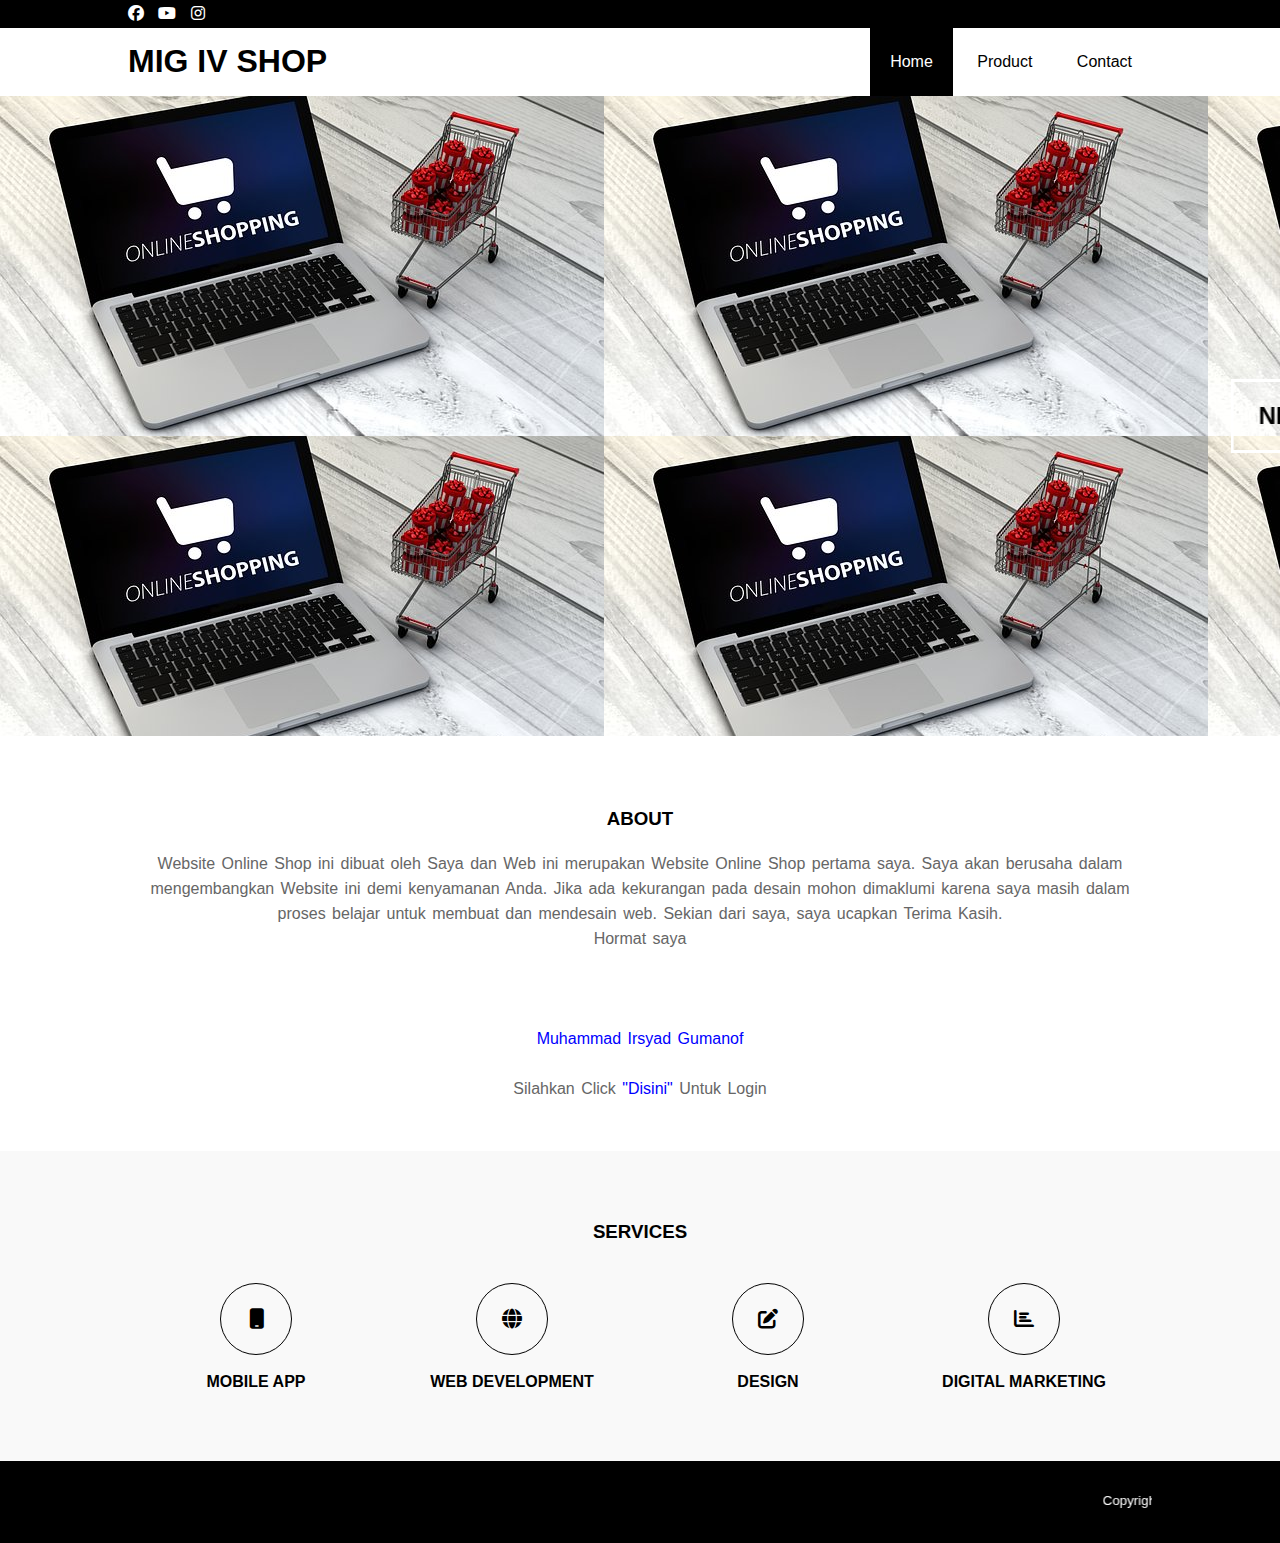
<file: index.html>
<!DOCTYPE html>
<html>
<head>
	<meta charset="utf-8">
	<meta name="viewport" content="width=device-width, initial-scale=1">
	<title>Muhammad Irsyad Gumanof</title>
	<link rel="stylesheet" type="text/css" href="css/style.css">
	<link rel="stylesheet" type="text/css" href="https://cdnjs.cloudflare.com/ajax/libs/font-awesome/6.2.0/css/all.min.css">
</head>
<body>
	<!-- header -->
	<div class="medsos">
		<div class="container">
			<ul>
				<li><a href="https://facebook.com/Irsyad"><i class="fa-brands fa-facebook"></i></a></li>
				<li><a href=""><i class="fa-brands fa-youtube"></i></a></li>
				<li><a href="https://instagram.com/gumanof"><i class="fa-brands fa-instagram"></i></a></li>
			</ul>
		</div>
	</div>
	<header>
		<div class="container">
			<h1><a href="index.html">MIG IV SHOP</a></h1>
			<ul>
				<li class="active"><a href="index.html">Home</a></li>
				<li><a href="about.html">Product</a></li>
				<li><a href="contact.html">Contact</a></li>
			</ul>
		</div>
	</header>
	<!-- banner -->
	<section class="banner">
		<marquee><h2>NIKMATI PROMO 3.3 DENGAN MEMBELI PRODUK DI TOKO KAMI. DISKON BESAR-BESARAN DARI 50% - 85%.</h2></marquee>
	</section>

	<!-- about -->
	<section class="about">
		<div class="container">
			<h3>ABOUT</h3>
			<p> Website Online Shop ini dibuat oleh Saya dan Web ini merupakan Website Online Shop pertama saya. Saya akan berusaha dalam mengembangkan Website ini demi kenyamanan Anda. Jika ada kekurangan pada desain mohon dimaklumi karena saya masih dalam proses belajar untuk membuat dan mendesain web. Sekian dari saya, saya ucapkan Terima Kasih. </p>
			<p>Hormat saya</p>
			<br><br><br>
			<a href="https://muhammadirsyadgumanof.blogspot.com" target="_blank"><label style="color: blue;">Muhammad Irsyad Gumanof</label></a>

			<br><br>

			<p>Silahkan Click <a href="halaman.html"><label style="color: blue;">"Disini"</label></a> Untuk Login</p>
		</div>
	</section>

	<!-- services -->
	<section class="services">
		<div class="container">
			<h3>SERVICES</h3>
			<div class="box">
				<div class="col-4">
					<div class="icon"><i class="fas fa-mobile"></i></div>
					<br>
					<h4>MOBILE APP</h4>
				</div>
				<div class="col-4">
					<div class="icon"><i class="fas fa-globe"></i></div>
					<br>
					<h4>WEB DEVELOPMENT</h4>
				</div>
				<div class="col-4">
					<div class="icon"><i class="fas fa-edit"></i></div>
					<br>
					<h4>DESIGN</h4>
				</div>
				<div class="col-4">
					<div class="icon"><i class="fas fa-chart-bar"></i></div>
					<br>
					<h4>DIGITAL MARKETING</h4>
				</div>
			</div>
		</div>
	</section>

	<!-- footer -->
	<footer>
		<div class="container">
			<marquee><small> Copyright&copy; 2022 - Muhammad Irsyad Gumanof</small></marquee>
		</div>
	</footer>
</body>
</html>
</file>
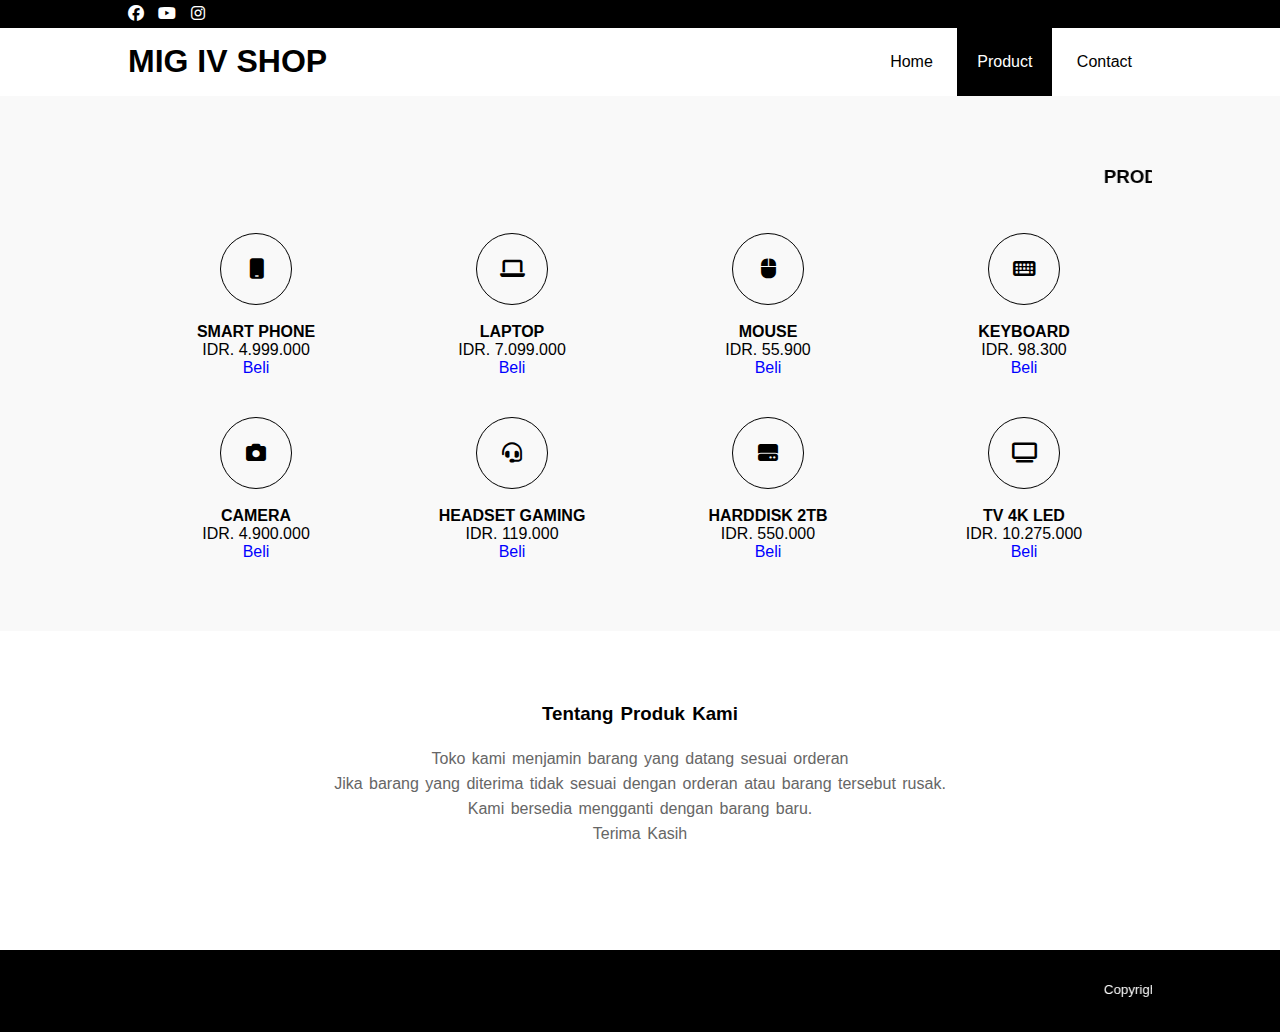
<file: about.html>
<!DOCTYPE html>
<html>
<head>
	<meta charset="utf-8">
	<meta name="viewport" content="width=device-width, initial-scale=1">
	<title>Muhammad Irsyad Gumanof</title>
	<link rel="stylesheet" type="text/css" href="css/style.css">
	<link rel="stylesheet" type="text/css" href="https://cdnjs.cloudflare.com/ajax/libs/font-awesome/6.2.0/css/all.min.css">
</head>
<body>
	<div class="medsos">
		<div class="container">
			<ul>
				<li><a href="https://facebook.com/Irsyad"><i class="fa-brands fa-facebook"></i></a></li>
				<li><a href=""><i class="fa-brands fa-youtube"></i></a></li>
				<li><a href="https://instagram.com/gumanof"><i class="fa-brands fa-instagram"></i></a></li>
			</ul>
		</div>
	</div>
	<!-- header -->
	<header>
		<div class="container">
			<h1><a href="index.html">MIG IV SHOP</a></h1>
			<ul>
				<li><a href="index.html">Home</a></li>
				<li class="active"><a href="about.html">Product</a></li>
				<li><a href="contact.html">Contact</a></li>
			</ul>
		</div>
	</header>
	<!-- services -->
	<section class="services">
		<div class="container">
			<h3><marquee>PRODUK YANG TERSEDIA SAAT INI</marquee></h3>
			<div class="box">
				<div class="col-4">
					<div class="icon"><i class="fas fa-mobile"></i></div>
					<br>
					<h4>SMART PHONE</h4>
					<p>IDR. 4.999.000</p>
					<p><a href="https://www.lazada.co.id/products/poco-f3-6128-garansi-resmi-i6723166723-s12768706739.html?clickTrackInfo=query%253Apoco%252Bf3%253Bnid%253A6723166723%253Bsrc%253ALazadaMainSrp%253Brn%253Af34abf84180479599f59e673ff499d28%253Bregion%253Aid%253Bsku%253A6723166723_ID%253Bprice%253A4999000%253Bclient%253Adesktop%253Bsupplier_id%253A400611897138%253Basc_category_id%253A3443%253Bitem_id%253A6723166723%253Bsku_id%253A12768706739%253Bshop_id%253A3302010&fastshipping=0&freeshipping=0&fs_ab=1&fuse_fs=0&lang=id&location=Kota%20Jakarta%20Pusat&price=4.999E%206&priceCompare=&ratingscore=0&request_id=f34abf84180479599f59e673ff499d28&review=&sale=0&search=1&source=search&spm=a2o4j.searchlist.list.i40.66ac633eVfTP6f&stock=1" target="_blank"><label style="color: blue;">Beli</label></a></p>
				</div>
				<div class="col-4">
					<div class="icon"><i class="fas fa-laptop"></i></div>
					<br>
					<h4>LAPTOP</h4> 
					<p>IDR. 7.099.000</p>
					<p><a href="https://www.lazada.co.id/products/lazbonus-sd-1jt-huawei-matebook-d15-i3-laptop-i38gb256gb-ssd-layar-ips-fullview-156-inci-huawei-share-battery-life-fast-charge-notebook-free-mouse-backpack-office-i6739902449-s12796936722.html?clickTrackInfo=query%253Alaptop%253Bnid%253A6739902449%253Bsrc%253ALazadaMainSrp%253Brn%253A37b4a7b03e89c8697c6439dfe2937e1d%253Bregion%253Aid%253Bsku%253A6739902449_ID%253Bprice%253A7099000%253Bclient%253Adesktop%253Bsupplier_id%253A1000299756%253Basc_category_id%253A9110%253Bitem_id%253A6739902449%253Bsku_id%253A12796936722%253Bshop_id%253A789305&fastshipping=0&freeshipping=0&fs_ab=1&fuse_fs=0&lang=id&location=Kota%20Jakarta%20Selatan&price=7.099E%206&priceCompare=&ratingscore=5.0&request_id=37b4a7b03e89c8697c6439dfe2937e1d&review=9&sale=19&search=1&source=search&spm=a2o4j.searchlist.list.i40.8f9b6dd2uTJ46P&stock=1" target="_blank"><label style="color: blue;">Beli</label></a></p>
				</div>
				<div class="col-4">
					<div class="icon"><i class="fas fa-mouse"></i></div>
					<br>
					<h4>MOUSE</h4>
					<p>IDR. 55.900</p>
					<p><a href="https://www.lazada.co.id/products/acome-mouse-wireless-silent-click-desain-sports-car-am200-garansi-resmi-1-tahun-i7065730425-s13353370002.html?clickTrackInfo=query%253Amouse%253Bnid%253A7065730425%253Bsrc%253ALazadaMainSrp%253Brn%253A4542aa0b1f516c9131f57857b15b3c3d%253Bregion%253Aid%253Bsku%253A7065730425_ID%253Bprice%253A55900%253Bclient%253Adesktop%253Bsupplier_id%253A1000166554%253Basc_category_id%253A12140%253Bitem_id%253A7065730425%253Bsku_id%253A13353370002%253Bshop_id%253A659067&fastshipping=0&freeshipping=1&fs_ab=1&fuse_fs=1&lang=id&location=Kab.%20Karawang&price=5.59E%204&priceCompare=&ratingscore=5.0&request_id=4542aa0b1f516c9131f57857b15b3c3d&review=4&sale=17&search=1&source=search&spm=a2o4j.searchlist.list.i40.21593ee88V8tZD&stock=1" target="_blank"><label style="color: blue;">Beli</label></a></p>
				</div>
				<div class="col-4">
					<div class="icon"><i class="fas fa-keyboard"></i></div>
					<br>
					<h4>KEYBOARD</h4>
					<p>IDR. 98.300</p>
					<p><a href="https://www.lazada.co.id/products/goojodoq-10-inch-backlit-keyboard-bluetooth-backlight-wireless-keyboard-and-mouse-for-ipad-android-windows-ios-phone-i5762898942-s11217096658.html?clickTrackInfo=query%253Akeyboard%253Bnid%253A5762898942%253Bsrc%253ALazadaMainSrp%253Brn%253A3c8360dfaabc8ce26df9301f1fd54248%253Bregion%253Aid%253Bsku%253A5762898942_ID%253Bprice%253A98300%253Bclient%253Adesktop%253Bsupplier_id%253A400609830038%253Basc_category_id%253A12137%253Bitem_id%253A5762898942%253Bsku_id%253A11217096658%253Bshop_id%253A3145425&fastshipping=0&freeshipping=1&fs_ab=1&fuse_fs=1&lang=id&location=Kota%20Jakarta%20Utara&price=9.83E%204&priceCompare=&ratingscore=4.78125&request_id=3c8360dfaabc8ce26df9301f1fd54248&review=32&sale=110&search=1&source=search&spm=a2o4j.searchlist.list.i40.425e29f5hEIiOw&stock=1" target="_blank"><label style="color: blue;">Beli</label></a></p>
				</div>
				<div class="col-4">
					<div class="icon"><i class="fas fa-camera"></i></div>
					<br>
					<h4>CAMERA</h4>
					<p>IDR. 4.900.000</p>
					<p><a href="https://www.lazada.co.id/products/canon-eos-1500d-kit-18-55mm-free-accesories-kamera-i6905468719-s13087376349.html?clickTrackInfo=query%253Acamera%252Bcanon%253Bnid%253A6905468719%253Bsrc%253ALazadaMainSrp%253Brn%253A7553465bcb90a675d5f30898f267df8f%253Bregion%253Aid%253Bsku%253A6905468719_ID%253Bprice%253A4900000%253Bclient%253Adesktop%253Bsupplier_id%253A400607268777%253Basc_category_id%253A9141%253Bitem_id%253A6905468719%253Bsku_id%253A13087376349%253Bshop_id%253A2881755&fastshipping=0&freeshipping=1&fs_ab=1&fuse_fs=1&lang=id&location=Kota%20Jakarta%20Pusat&price=4.9E%206&priceCompare=&ratingscore=5.0&request_id=7553465bcb90a675d5f30898f267df8f&review=1&sale=2&search=1&source=search&spm=a2o4j.searchlist.list.i40.765624f3OObotP&stock=1" target="_blank"><label style="color: blue;">Beli</label></a></p>
					
				</div>
				<div class="col-4">
					<div class="icon"><i class="fa-solid fa-headset"></i></div>
					<br>
					<h4>HEADSET GAMING</h4>
					<p>IDR. 119.000</p>
					<p><a href="https://www.lazada.co.id/products/headset-headphone-gaming-led-rgb-super-bass-hd-sound-divipard-h570-stainless-steel-beam-with-microphone-i1700290363-s3302606441.html?clickTrackInfo=query%253Aheadset%252Bgaming%253Bnid%253A1700290363%253Bsrc%253ALazadaMainSrp%253Brn%253A369260993fbf5e7984589c7fcfac59d6%253Bregion%253Aid%253Bsku%253A1700290363_ID%253Bprice%253A119000%253Bclient%253Adesktop%253Bsupplier_id%253A100213975%253Basc_category_id%253A18904%253Bitem_id%253A1700290363%253Bsku_id%253A3302606441%253Bshop_id%253A322412&fastshipping=0&freeshipping=1&fs_ab=1&fuse_fs=1&lang=id&location=Kota%20Jakarta%20Utara&price=1.19E%205&priceCompare=&ratingscore=4.816666666666666&request_id=369260993fbf5e7984589c7fcfac59d6&review=180&sale=494&search=1&source=search&spm=a2o4j.searchlist.list.i40.536f22a4fPT5gW&stock=1" target="_blank"><label style="color: blue;">Beli</label></a></p>
					
				</div>
				<div class="col-4">
					<div class="icon"><i class="fa-solid fa-hard-drive"></i></div>
					<br>
					<h4>HARDDISK 2TB</h4>
					<p>IDR. 550.000</p>
					<p><a href="https://www.lazada.co.id/products/harddisk-wd-caviar-blue-2tb-hdd-hardisk-2-tb-internal-35-i6943858465-s13150682359.html?clickTrackInfo=query%253Ahardisk%252B2%252Btb%253Bnid%253A6943858465%253Bsrc%253ALazadaMainSrp%253Brn%253A9ccf0c7214d85154bc36497df77da008%253Bregion%253Aid%253Bsku%253A6943858465_ID%253Bprice%253A550000%253Bclient%253Adesktop%253Bsupplier_id%253A100378969%253Basc_category_id%253A3386%253Bitem_id%253A6943858465%253Bsku_id%253A13150682359%253Bshop_id%253A492971&fastshipping=0&freeshipping=1&fs_ab=1&fuse_fs=1&lang=id&location=Kota%20Jakarta%20Pusat&price=5.5E%205&priceCompare=&ratingscore=0&request_id=9ccf0c7214d85154bc36497df77da008&review=&sale=2&search=1&source=search&spm=a2o4j.searchlist.list.i40.7bb3c369rnwblW&stock=1" target="_blank"><label style="color: blue;">Beli</label></a></p>
					
				</div>
				<div class="col-4">
					<div class="icon"><i class="fas fa-tv"></i></div>
					<br>
					<h4>TV 4K LED</h4>
					<p>IDR. 10.275.000</p>
					<p><a href="https://www.lazada.co.id/products/samsung-crystal-uhd-4k-led-smart-tv-2022-60-60bu8000-i6342686237-s12033548298.html?clickTrackInfo=query%253Atv%252B60%252Binch%252Bterbaru%252Bdigital%253Bnid%253A6342686237%253Bsrc%253ALazadaMainSrp%253Brn%253A66cb9bc3a91016e1f787cab58302e451%253Bregion%253Aid%253Bsku%253A6342686237_ID%253Bprice%253A10275000%253Bclient%253Adesktop%253Bsupplier_id%253A45641%253Basc_category_id%253A3442%253Bitem_id%253A6342686237%253Bsku_id%253A12033548298%253Bshop_id%253A90&fastshipping=0&freeshipping=0&fs_ab=1&fuse_fs=0&lang=id&location=Kota%20Jakarta%20Utara&price=1.0275E%207&priceCompare=&ratingscore=0&request_id=66cb9bc3a91016e1f787cab58302e451&review=&sale=0&search=1&source=search&spm=a2o4j.searchlist.list.i40.2aac6080LY2STf&stock=1" target="_blank"><label style="color: blue;">Beli</label></a></p>
					
				</div>
			</div>
		</div>
	</section>
	<section class="about">
		<div class="container">
			<h3 align="center" style="text-decoration-style: initial;">Tentang Produk Kami</h3>
			<p>Toko kami menjamin barang yang datang sesuai orderan</p>
			<p>Jika barang yang diterima tidak sesuai dengan orderan atau barang tersebut rusak.</p>
			<p>Kami bersedia mengganti dengan barang baru.</p>
			<p>Terima Kasih</p>
		</div>
	</section>

	<br><br><br>

	<!-- footer -->
	<footer>
		<div class="container">
			<marquee><small> Copyright&copy; 2022 - Muhammad Irsyad Gumanof</small></marquee>
		</div>
	</footer>
</body>

</html>
</file>
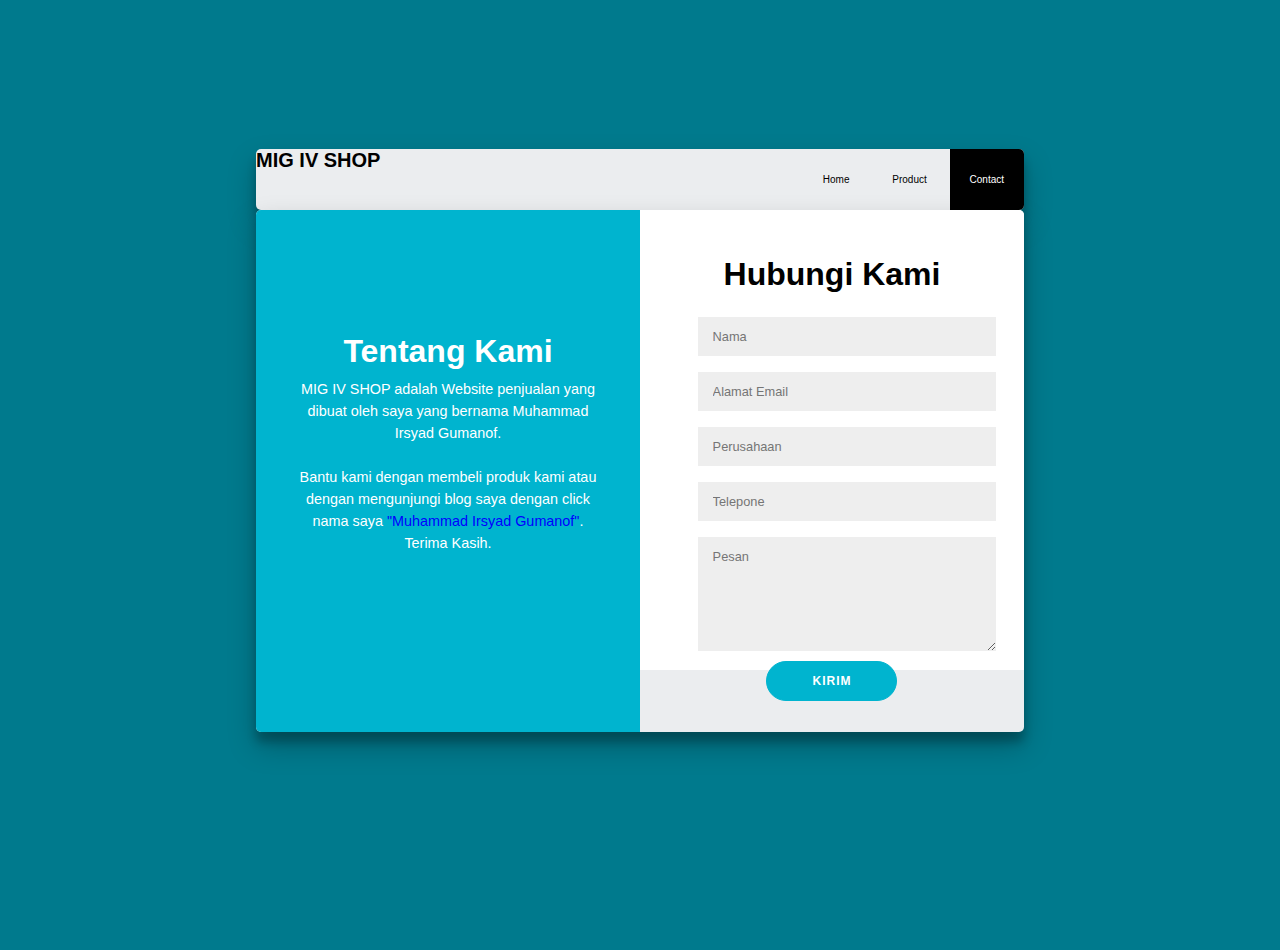
<file: contact.html>
<!DOCTYPE html>
<html lang="en">

<head>
    <meta charset="UTF-8">
    <meta http-equiv="X-UA-Compatible" content="IE=edge">
    <meta name="viewport" content="width=device-width, initial-scale=1.0">
    <title>Contact Person</title>
    <link rel="stylesheet" href="css/main.css">
</head>

<body>
  <header>
		<div class="container">
			<h1><a href="index.html">MIG IV SHOP</a></h1>
			<ul>
				<li><a href="index.html">Home</a></li>
				<li><a href="about.html">Product</a></li>
				<li class="active"><a href="contact.html">Contact</a></li>
			</ul>
		</div>
	</header>
    <div class="container">

        <div class="card-container">
            <div class="left">
                <div class="left-container">
                    <h2>Tentang Kami</h2>
                    <p>MIG IV SHOP adalah Website penjualan yang dibuat oleh saya yang bernama Muhammad Irsyad Gumanof.</p>
                    <br>
                    <p>Bantu kami dengan membeli produk kami atau dengan mengunjungi blog saya dengan click nama saya <a href="https://muhammadirsyadgumanof.blogspot.com" target="_blank"><label style="color: blue;">"Muhammad Irsyad Gumanof"</label>. Terima Kasih</a>.</p>
                </div>
            </div>
            <div class="right">
                <div class="right-container">
                    <form action="">
                        <h2 class="lg-view">Hubungi Kami</h2>
                        <h2 class="sm-view">Hubungi Kami</h2>
                        <input type="text" placeholder="Nama">
                        <input type="email" placeholder="Alamat Email">
                        <input type="text" placeholder="Perusahaan" autocomplete="off">
                        <input type="phone" placeholder="Telepone" autocomplete="off">
                        <textarea rows="10" placeholder="Pesan"></textarea>
                        <button>Kirim</button>
                    </form>
                </div>
            </div>
        </div>

    </div>
</body>

</html>
</file>
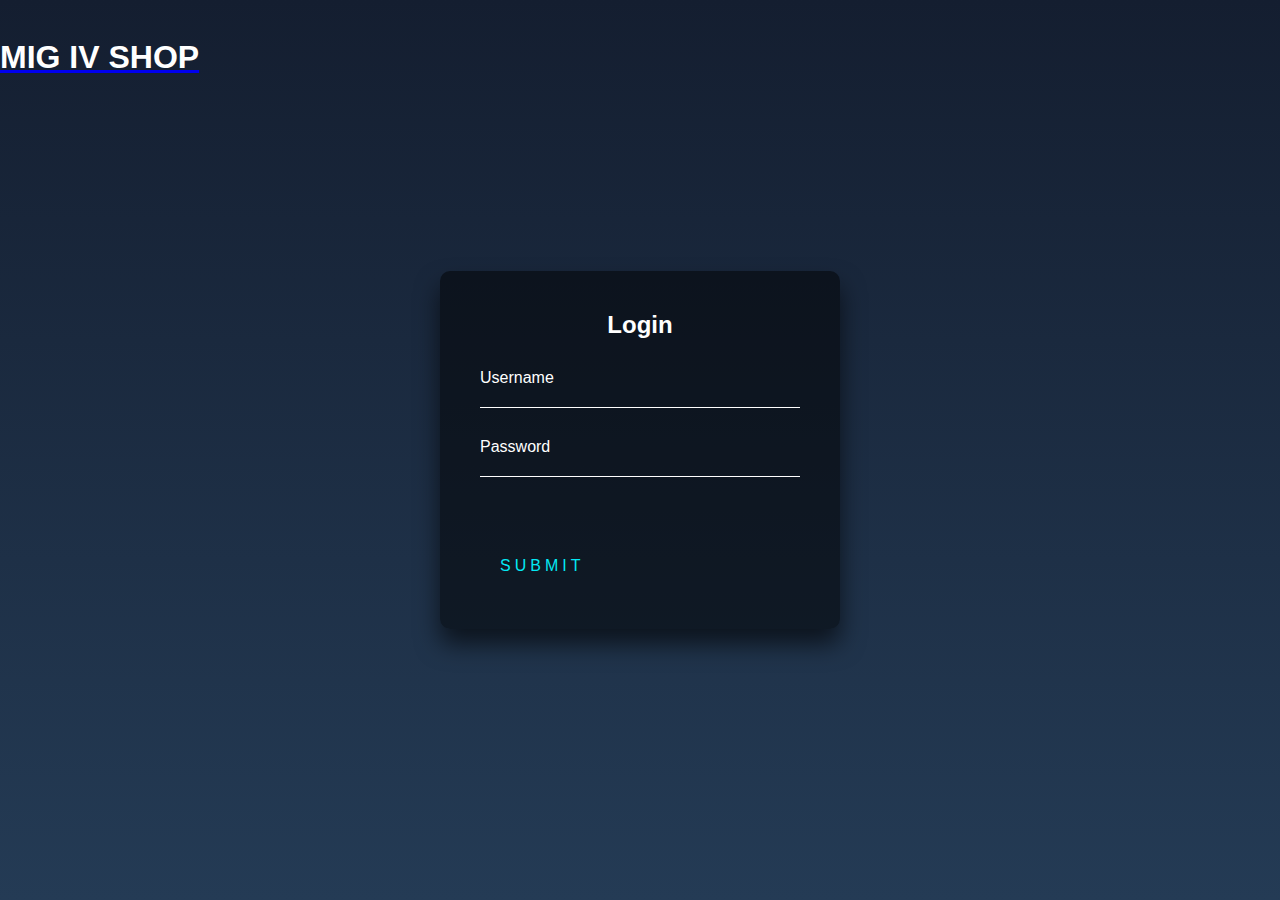
<file: halaman.html>
<!DOCTYPE html>
<html>
<head>
	<title>Menu Login</title>
	<link rel="stylesheet" type="text/css" href="css/style1.css">
</head>
<body>
	<br>
	<h1><a href="index.html"><label style="color: white;">MIG IV SHOP</label></a></h1>
<div class="login-box">
	<h2>Login</h2>
	<form>
		<div class="user-box">
			<input type="text" name="" required="">
			<label>Username</label>
		</div>
		<div class="user-box">
			<input type="password" name="" required="">
			<label>Password</label>
		</div>
		<a href="index.html">
			<span></span>
			<span></span>
			<span></span>
			<span></span>
			Submit
		</a>
	</form>
</div>

</body>



</html>
</file>
<file: css/style.css>
*{
	padding: 0;
	margin: 0;
	font-family: sans-serif;
}
a{
	color: inherit;
	text-decoration: none;
}
.medsos{
	padding: 5px 0;
	background-color: black;
}
.medsos ul li{
	display: inline-block;
	color: #fff;
	margin-right: 10px;
}
.container{
	width: 80%;
	margin: 0 auto;
}
.container:after{
	content: '';
	display: block;
	clear: both;
}
header h1{
	float: left;
	padding: 15px 0;
	color: black;
}
header ul{
	float: right;
}
header ul li{
	display: inline-block;
}
header ul li a{
	padding: 25px 20px;
	display: inline-block;
}
header ul li a:hover{
	background-color: black;
	color: #fff;
}
.active{
	background-color: black;
	color: #fff;
}
.banner{
	height: 60vh;
	background-image: url(../img/banner.jpg);
	position: relative;
	display: flex;
	justify-content: center;
	align-items: center;
}
.banner:after{
	content: " ";
	display: block;
	position: absolute;
	top: 0;
	left: 0;
	right: 0;
	bottom: 0;
	
}
.banner h2{
	color: black;
	z-index: 1;
	padding: 20px 25px;
	border: 3px solid #fff;
}
section{
	padding: 50px 0;
}
section h3{
	text-align: center;
	padding: 20px 0;
	color: black;
}
.about{
	color: #666;
	word-spacing: 2px;
	line-height: 25px;
	text-align: center;
}
.contact{
	background-color: white;
}
footer{
	padding: 30px 0;
	background-color: black;
	color: white;
	text-align: center;
}
.services{
	background-color: #f9f9f9;
}
.box{
	color: black;
}
.box:after{
	content: " ";
	display: block;
	clear: both;
}
.box .col-4{
	width: 25%;
	padding: 20px;
	box-sizing: border-box;
	text-align: center;
	float: left;
}
.icon{
	width: 70px;
	height: 70px;
	border: 1px solid;
	border-radius: 50%;
	text-align: center;
	line-height: 70px;
	font-size: 20px;
	margin: 0 auto;
}
.box .col-4 h4{
	margin: 20px o;
}
</file>
<file: css/main.css>
* {
    margin: 0;
    padding: 0;
    font-family: sans-serif;
}
.medsos{
	padding: 5px 0;
	background-color: black;
}
.medsos ul li{
	display: inline-block;
	color: #fff;
	margin-right: 10px;
}
body {
    background: #007a8d;
    display: flex;
    justify-content: center;
    align-items: center;
    flex-direction: column;
    font-family: "Montserrat", sans-serif;
    font-size: 10px;
    height: 100vh;
    margin: -20px 0 50px;
    padding: 10px;
}

.container {
    background-color: #EBEDEF;
    border-radius: 5px;
    box-shadow: 0 14px 28px rgba(0, 0, 0, 0.25), 0 10px 10px rgba(0, 0, 0, 0.22);
    position: relative;
    overflow: hidden;
    width: 768px;
    max-width: 100%;
}

.card-container {
    display: flex;
}

.left {
    flex: 1;
    height: 480px;
    background-color: #00b4cf;
}

.right {
    display: flex;
    flex: 1;
    height: 460px;
    background-color: #ffffff;
    justify-content: center;
    align-items: center;
}

.left {
    display: flex;
    flex: 1;
    height: 522px;
    justify-content: center;
    align-items: center;
    color: #ffffff;
}


.left-container {
    height: 50%;
    width: 80%;
    text-align: center;
    line-height: 22px
}

.left p {
    font-size: 0.9rem;
}

h2 {
    font-size: 2rem;
    margin-bottom: 1rem;
}

.right-container {
    width: 70%;
    height: 80%;
    text-align: center;
}

input,
textarea {
    background-color: #eee;
    border: none;
    padding: 12px 15px;
    margin: 8px 0;
    width: 100%;
    font-size: 0.8rem;
}

input:focus,
textarea:focus {
    outline: 1px solid #00b4cf;
}

button {
    border-radius: 20px;
    border: 1px solid #00b4cf;
    background-color: #00b4cf;
    color: #ffffff;
    font-size: 12px;
    font-weight: bold;
    padding: 12px 45px;
    letter-spacing: 1px;
    text-transform: uppercase;
    transition: transform 80ms ease-out;
    cursor: pointer;
}

button:hover {
    opacity: 0.7;
}

textarea {
    height: 90px;
}
/* responsive */

@media only screen and (max-width: 600px){
    .left {
        display: none;
    }

    .lg-view {
        display: none;
    }
}

@media only screen and (min-width: 600px) {
    .sm-view {
        display: none;
    }
}
header h1{
	float: left;
	color: black;
}
header ul{
	float: right;
}
header ul li{
	display: inline-block;
}
header ul li a{
	padding: 25px 20px;
	display: inline-block;
}
header ul li a:hover{
	background-color: black;
	color: #fff;
}
.active{
	background-color: black;
	color: #fff;
}
a{
	color: inherit;
	text-decoration: none;
}
section{
	padding: 50px 0;
}
section h3{
	text-align: center;
	padding: 20px 0;
	color: black;
}
.about{
	color: #666;
	word-spacing: 2px;
	line-height: 25px;
	text-align: center;
}
.contact{
	background-color: white;
}
</file>
<file: css/style1.css>
html {
		height: 100%;

	}
	body {
		margin: 0;
		padding: 0;
		font-family: sans-serif;
		background: linear-gradient(#141E30, #243B55);
	}
	.login-box {
		position: absolute;
		top: 50%;
		left: 50%;
		width: 400px;
		padding: 40px;
		transform: translate(-50%, -50%);
		background: rgba(0,0,0,.5);
		box-sizing: border-box;
		box-shadow: 0 15px 25px rgba(0,0,0,.6);
		border-radius: 10px;
	}
	.login-box h2 {
		margin: 0 0 30px;
		padding: 0;
		color: white;
		text-align: center;
	}
	.login-box .user-box {
		position: relative;
	}
	.login-box .user-box input {
		width: 100%;
		padding: 10px 0;
		font-size: 16px;
		color: #fff;
		margin-bottom: 30px;
		border: none;
		border-bottom: 1px solid #fff;
		outline: none;
		background: transparent;
	}
	.login-box .user-box label {
		position: absolute;
		top: 0;
		left: 0;
		font-size: 16px;
		color: white;
		pointer-events: none;
		transition: .5s;

	}
	.login-box .user-box input:focus ~ label,
	.login-box .user-box input:valid ~ label {
		top: -20px;
		left: 0;
		color: #03E9f4;
		font-size: 12px;
	}
	.login-box form a {
		position: relative;
		display: inline-block;
		padding: 10px 20px;
		color:  #03E9f4;
		font-size: 16px;
		text-decoration: none;
		text-transform: uppercase;
		overflow: hidden;
		transition: .5s;
		margin-top: 40px;
		letter-spacing: 4px;
	}
	.login-box a:hover {
		background:  #03E9f4;
		color: white;
		border-radius: 5px;
		box-shadow: 0 0 5px  #03E9f4,
					0 0 25px  #03E9f4,
					0 0 50px  #03E9f4,
					0 0 100px  #03E9f4;
	}
	.login-box a span {
		position: absolute;
		display: block;
	}
	.login-block a span:nth-child(1) {
		top: 0;
		left: -100%;
		width: 100%;
		height: 2px;
		background: linear-gradient(90deg, transparent,  #03E9f4);
		animation: btn-anim1 1s linear infinite;
	}
	@keyframes btn-anim1 {
		0% {
			left: -100%;
		}
		50%, 100% {
			left: 100%;
		}
	}

	.login-box a span:nth-child(2) {
		top: -100%;
		right: 0;
		width: 2px;
		height: 100%;
		background: linear-gradient(180deg, transparent,  #03E9f4);
		animation: btn-anim2 1s linear infinite;
		animation-delay: .25s;
	}
	@keyframes btn-anim2 {
		0% {
			left: -100%;
		}
		50%, 100% {
			left: 100%;
		}
	}
	.login-box a span:nth-child(3) {
		bottom: 0;
		right: -100%;
		width: 100%;
		height: 2px;
		background: linear-gradient(270deg, transparent,  #03E9f4);
		animation: btn-anim3 1s linear infinite;
		animation-delay: .5s;
	}
	@keyframes btn-anim2 {
		0% {
			left: -100%;
		}
		50%, 100% {
			left: 100%;
		}
	}
	.login-box a span:nth-child(4) {
		bottom: -100%;
		left: 0;
		width: 2px;
		height: 100%;
		background: linear-gradient(360deg, transparent,  #03E9f4);
		animation: btn-anim4 1s linear infinite;
		animation-delay: .75s;

	}
	@keyframes btn-anim2 {
		0% {
			left: -100%;
		}
		50%, 100% {
			left: 100%;
		}
	}
</file>
